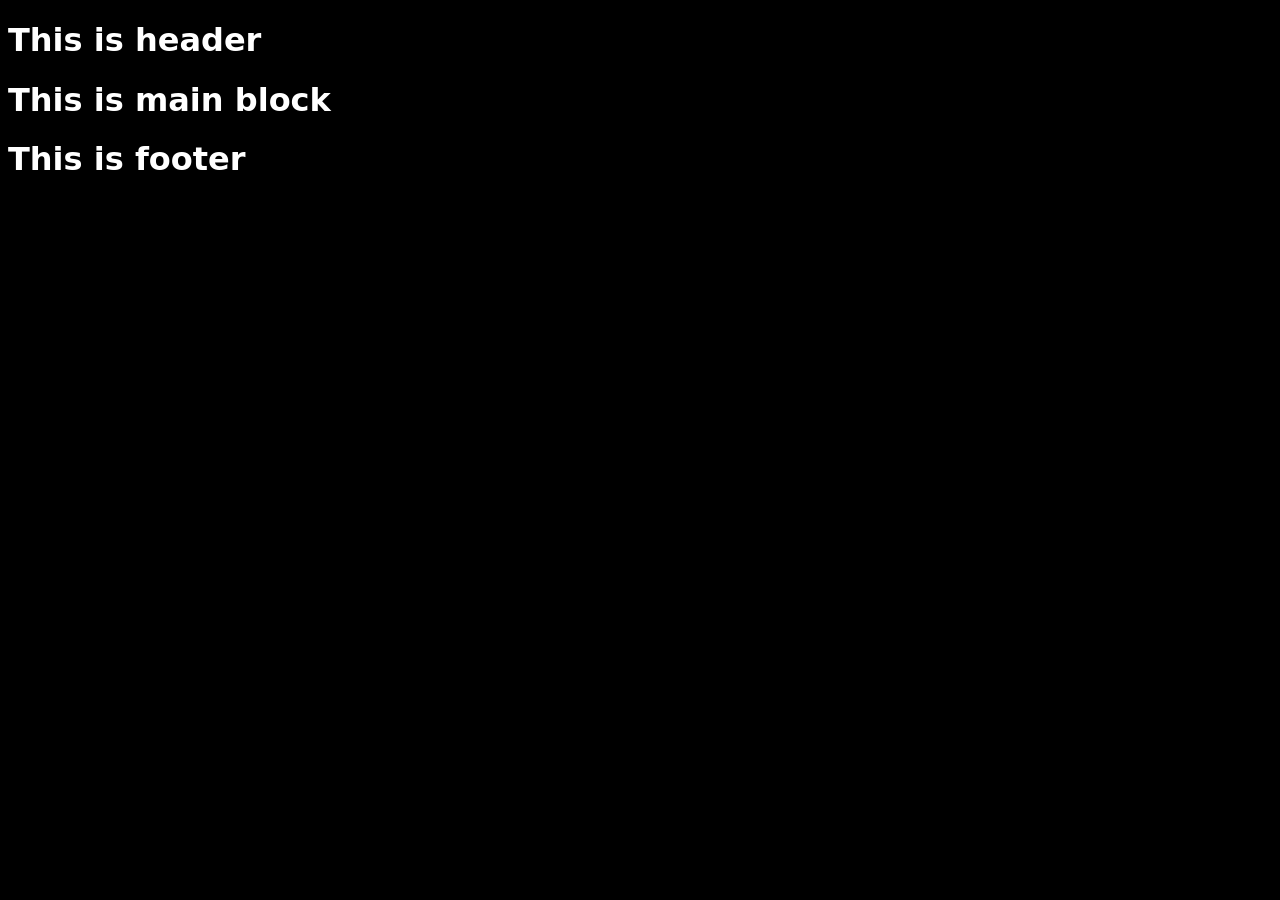
<file: index.html>
<!DOCTYPE html>
<html lang="en">
<head>
    <meta charset="UTF-8">
    <meta name="viewport" content="width=device-width, initial-scale=1.0">
    <meta http-equiv="X-UA-Compatible" content="ie=edge">
    <!--
    
    -->
    <link rel="manifest" href="manifest.json">
    <meta name="apple-mobile-web-app-capable" content="yes">
    <meta name="apple-mobile-web-app-status-bar-style" content="default">
    <meta name="apple-mobile-web-app-title" content="My App">
    <link rel="apple-touch-icon" sizes="180x180" href="images/icons/apple-touch-icon.png">
    <link rel="mask-icon" href="{{ base_path }}/images/icons/logo-safari.svg" color="#ffffff">
    <!--
    
    -->
    <meta name="theme-color" content="#007AFF">
    <link rel="icon" href="images/icons/favicon.ico" type="image/x-icon">
    <!--
    
    -->
    <link rel="stylesheet" href="styles.css?v=1">
    <script src="script.js?v=1" defer></script>
    <title>Workbench</title>
</head>
<body>
    <header>
        <h1>This is header</h1>
    </header>
    <main>
        <h1>This is main block</h1>
    </main>
    <footer>
        <h1>This is footer</h1>
    </footer>
</body>
</html>
</file>
<file: styles.css>
body {
    background-color: black;
    color: white;
}
h1 { 
    font-family: system-ui, -apple-system, BlinkMacSystemFont, 'Segoe UI', Roboto, Oxygen, Ubuntu, Cantarell, 'Open Sans', 'Helvetica Neue', sans-serif;
}
</file>
